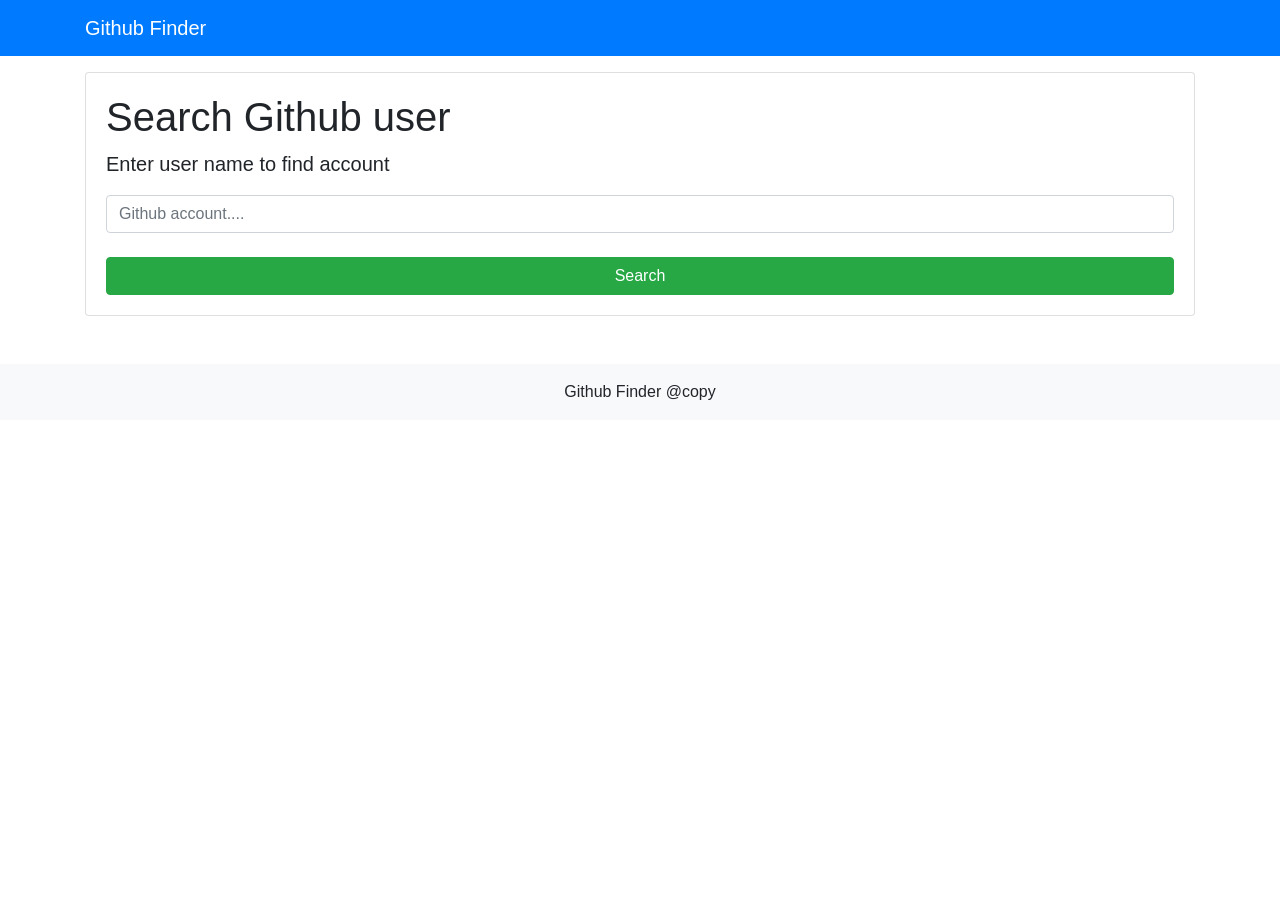
<file: github_finder/index.html>
<!doctype html>
<html lang="en">

<head>
    <!-- Required meta tags -->
    <meta charset="utf-8">
    <meta name="viewport" content="width=device-width, initial-scale=1, shrink-to-fit=no">

    <!-- Bootstrap CSS -->
    <link rel="stylesheet" href="https://cdn.jsdelivr.net/npm/bootstrap@4.6.0/dist/css/bootstrap.min.css"
        integrity="sha384-B0vP5xmATw1+K9KRQjQERJvTumQW0nPEzvF6L/Z6nronJ3oUOFUFpCjEUQouq2+l" crossorigin="anonymous">

    <title>github finder</title>
</head>

<body>
    <nav class="navbar navbar-dark bg-primary mb-3">
        <div class="container">
            <a class="navbar-brand" href="#">Github Finder</a>
        </div>
    </nav>
    <div class="container searchcontainer">
        <div class="search card card-body">
          <h1>Search Github user</h1>
          <p class="lead">Enter user name to find account</p>
          <input type="text" id="searchUser" class="form-control" placeholder="Github account....">
          <br>
          <button id="searchbutton" class="btn btn-success">Search</button>
        </div>
        <div id="profile"></div>
      </div>
      <footer class="mt-5 p-3 text-center bg-light">
          Github Finder @copy
      </footer>

    <!-- Optional JavaScript; choose one of the two! -->

    <!-- Option 1: jQuery and Bootstrap Bundle (includes Popper) -->
    <script src="https://code.jquery.com/jquery-3.5.1.slim.min.js"
        integrity="sha384-DfXdz2htPH0lsSSs5nCTpuj/zy4C+OGpamoFVy38MVBnE+IbbVYUew+OrCXaRkfj"
        crossorigin="anonymous"></script>
    <script src="https://cdn.jsdelivr.net/npm/bootstrap@4.6.0/dist/js/bootstrap.bundle.min.js"
        integrity="sha384-Piv4xVNRyMGpqkS2by6br4gNJ7DXjqk09RmUpJ8jgGtD7zP9yug3goQfGII0yAns"
        crossorigin="anonymous"></script>
        <script src="js/ui.js"></script>
        <script src="js/script.js"></script>

    <!-- Option 2: Separate Popper and Bootstrap JS -->
    <!--
    <script src="https://code.jquery.com/jquery-3.5.1.slim.min.js" integrity="sha384-DfXdz2htPH0lsSSs5nCTpuj/zy4C+OGpamoFVy38MVBnE+IbbVYUew+OrCXaRkfj" crossorigin="anonymous"></script>
    <script src="https://cdn.jsdelivr.net/npm/popper.js@1.16.1/dist/umd/popper.min.js" integrity="sha384-9/reFTGAW83EW2RDu2S0VKaIzap3H66lZH81PoYlFhbGU+6BZp6G7niu735Sk7lN" crossorigin="anonymous"></script>
    <script src="https://cdn.jsdelivr.net/npm/bootstrap@4.6.0/dist/js/bootstrap.min.js" integrity="sha384-+YQ4JLhjyBLPDQt//I+STsc9iw4uQqACwlvpslubQzn4u2UU2UFM80nGisd026JF" crossorigin="anonymous"></script>
    -->
</body>

</html>
</file>
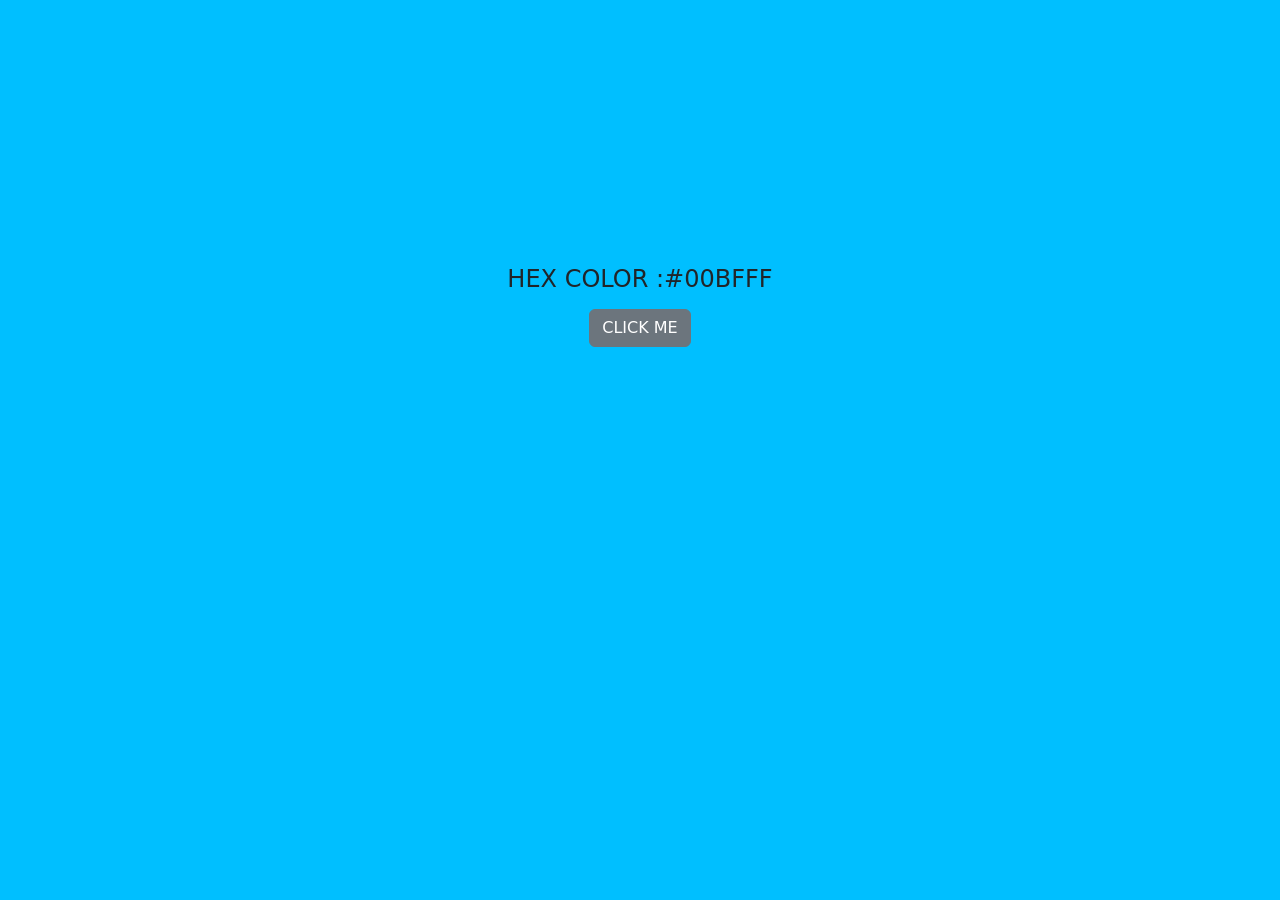
<file: hex_change_background/index.html>
<!doctype html>
<html lang="en">
  <head>
    <!-- Required meta tags -->
    <meta charset="utf-8">
    <meta name="viewport" content="width=device-width, initial-scale=1">

    <!-- Bootstrap CSS -->
    <link href="https://cdn.jsdelivr.net/npm/bootstrap@5.0.0-beta3/dist/css/bootstrap.min.css" rel="stylesheet" integrity="sha384-eOJMYsd53ii+scO/bJGFsiCZc+5NDVN2yr8+0RDqr0Ql0h+rP48ckxlpbzKgwra6" crossorigin="anonymous">
    <style>
        .container {
          display: flex;
          justify-content: center;
          align-items: center;
          width: 100%;
          height: 620px;
           
        }
        </style>

    <title>Hex Value Changer</title>
  </head>
  <body>
    <div class="container">
        <div class="row">
            <div class="col-md-12 text-center">
                <h4 class=text-uppercase>hex color :<span id="hex-value"></span></h4>
            </div>
            <div class="col-md-12 text-center">
                <a href="#" id="btn" class="btn btn-secondary text-uppercase my-2">click me</a>
            </div>
        </div>
    </div>


    <!-- Optional JavaScript; choose one of the two! -->
      <script src="js/script.js"></script>
    <!-- Option 1: Bootstrap Bundle with Popper -->
    <script src="https://cdn.jsdelivr.net/npm/bootstrap@5.0.0-beta3/dist/js/bootstrap.bundle.min.js" integrity="sha384-JEW9xMcG8R+pH31jmWH6WWP0WintQrMb4s7ZOdauHnUtxwoG2vI5DkLtS3qm9Ekf" crossorigin="anonymous"></script>

    <!-- Option 2: Separate Popper and Bootstrap JS -->
    <!--
    <script src="https://cdn.jsdelivr.net/npm/@popperjs/core@2.9.1/dist/umd/popper.min.js" integrity="sha384-SR1sx49pcuLnqZUnnPwx6FCym0wLsk5JZuNx2bPPENzswTNFaQU1RDvt3wT4gWFG" crossorigin="anonymous"></script>
    <script src="https://cdn.jsdelivr.net/npm/bootstrap@5.0.0-beta3/dist/js/bootstrap.min.js" integrity="sha384-j0CNLUeiqtyaRmlzUHCPZ+Gy5fQu0dQ6eZ/xAww941Ai1SxSY+0EQqNXNE6DZiVc" crossorigin="anonymous"></script>
    -->
  </body>
</html>
</file>
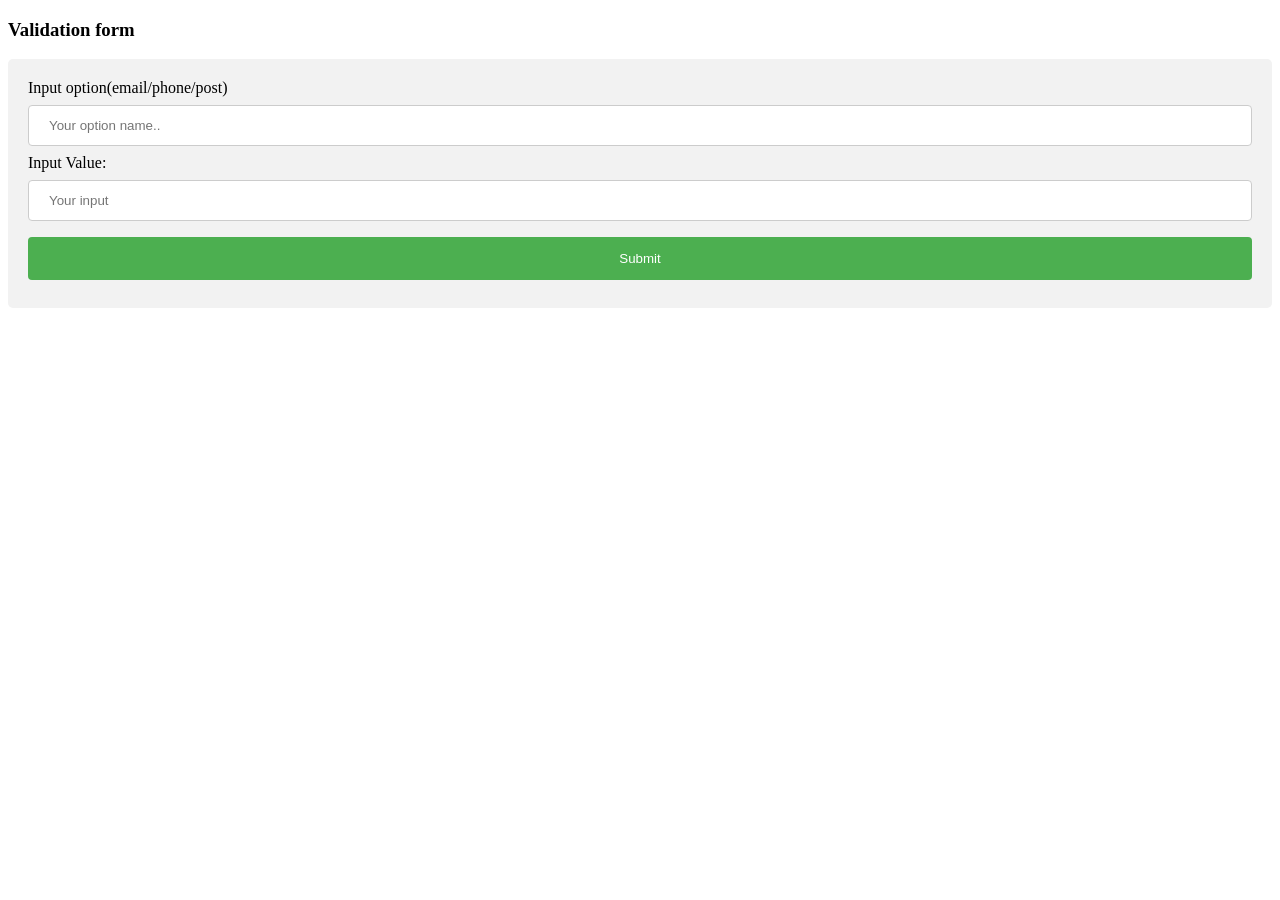
<file: validation_apps/index.html>
<!DOCTYPE html>
<html lang="en">

<head>
    <meta charset="UTF-8">
    <meta http-equiv="X-UA-Compatible" content="IE=edge">
    <meta name="viewport" content="width=device-width, initial-scale=1.0">
    <link rel="stylesheet" href="style.css">
    <title>Javascript validation</title>
</head>

<body>

    <body>

        <h3>Validation form</h3>

        <div>
            <form id="form" action="/">
                <label for="option">Input option(email/phone/post)</label>
                <input type="text" class="option" name="option" placeholder="Your option name..">

                <label for="lname">Input Value:</label>
                <input type="text" class="input" name="input" placeholder="Your input">
                

                <button type="submit" class="btn">Submit</button>
            </form>
        </div>
         <script src="script.js"></script>
    </body>
</body>

</html>
</file>
<file: validation_apps/style.css>
input[type=text], select {
    width: 100%;
    padding: 12px 20px;
    margin: 8px 0;
    display: inline-block;
    border: 1px solid #ccc;
    border-radius: 4px;
    box-sizing: border-box;
  }
  
  .btn {
    width: 100%;
    background-color: #4CAF50;
    color: white;
    padding: 14px 20px;
    margin: 8px 0;
    border: none;
    border-radius: 4px;
    cursor: pointer;
  }
  
  .btn:hover {
    background-color: #45a049;
  }
  
  div {
    border-radius: 5px;
    background-color: #f2f2f2;
    padding: 20px;
  }
</file>
